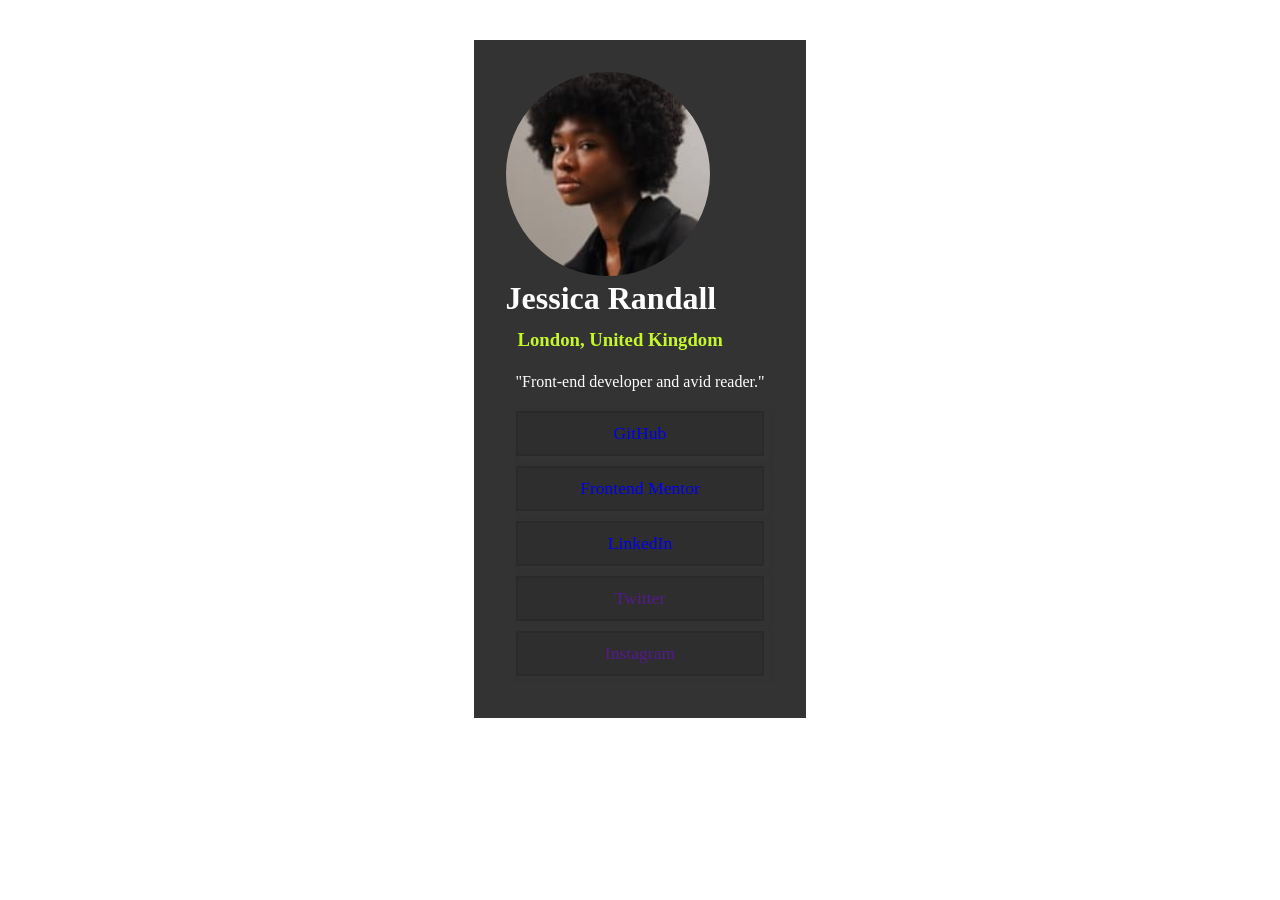
<file: index.html>
<!DOCTYPE html>
<html lang="en">
<head>
    <meta charset="UTF-8">
    <meta name="viewport" content="width=device-width, initial-scale=1.0">
    <title>Frontend Mentor | Social links profile</title>
    <link rel="shortcut icon" href="images\favicon-32x32.png" type="image/x-icon">
    <link rel="stylesheet" href="social.css">
</head>
<body>
    <div class="container">
        <div class="profile">
            <div class="image">
                <img src="images\avatar-jessica.jpeg" alt="jessica.jpeg">
                <h1>Jessica Randall</h1>
                <h3>London, United Kingdom</h3>
                <p>"Front-end developer and avid reader."</p>
            </div>

            <div class="box">
                <li><a href="https://github.com">GitHub</a></li>
                <li><a href="https://www.frontendmentor.io/">Frontend Mentor</a></li>
                <li><a href="https://www.linkedin.com">LinkedIn</a></li>
                <li><a href="">Twitter</a></li>
                <li><a href="">Instagram</a></li>
            </div>
        </div>
    </div>
</body>
</html>
</file>
<file: social.css>
*{
    margin:0;
    padding:0;
    box-sizing:border-box;
}
:root{
    color:hsl(0, 0%, 100%);
}

body{
    display:flex;
    justify-content:space-around;
    padding:40px 20px;
}
.container{
    background-color:hsl(0, 0%, 20%);
    padding:32px;
    height:auto;
    max-width:700px;

}
img{
    border-radius:50%;
    width:76%;
    height:auto;

}
h3{
    color:hsl(75, 94%, 57%);
    padding:12px;
}
li{

    /* border:2px solidhsl(0, 0%, 20%); */
    border:2px solid rgba(0, 0, 0, 0.097);
    background-color:rgba(0, 0, 0, 0.097);
    padding:10px;
    margin:10px;
    text-align:center;
    list-style-type:none;
    box-shadow:4px 3px 2px 3px hsl(0, 0%, 20%);
}

a{
    text-decoration:none;
    font-size:1.1em;
    
}

a:hover{
    color:blue;
}
p{
    padding: 10px;
    gap:45px;
}
</file>
